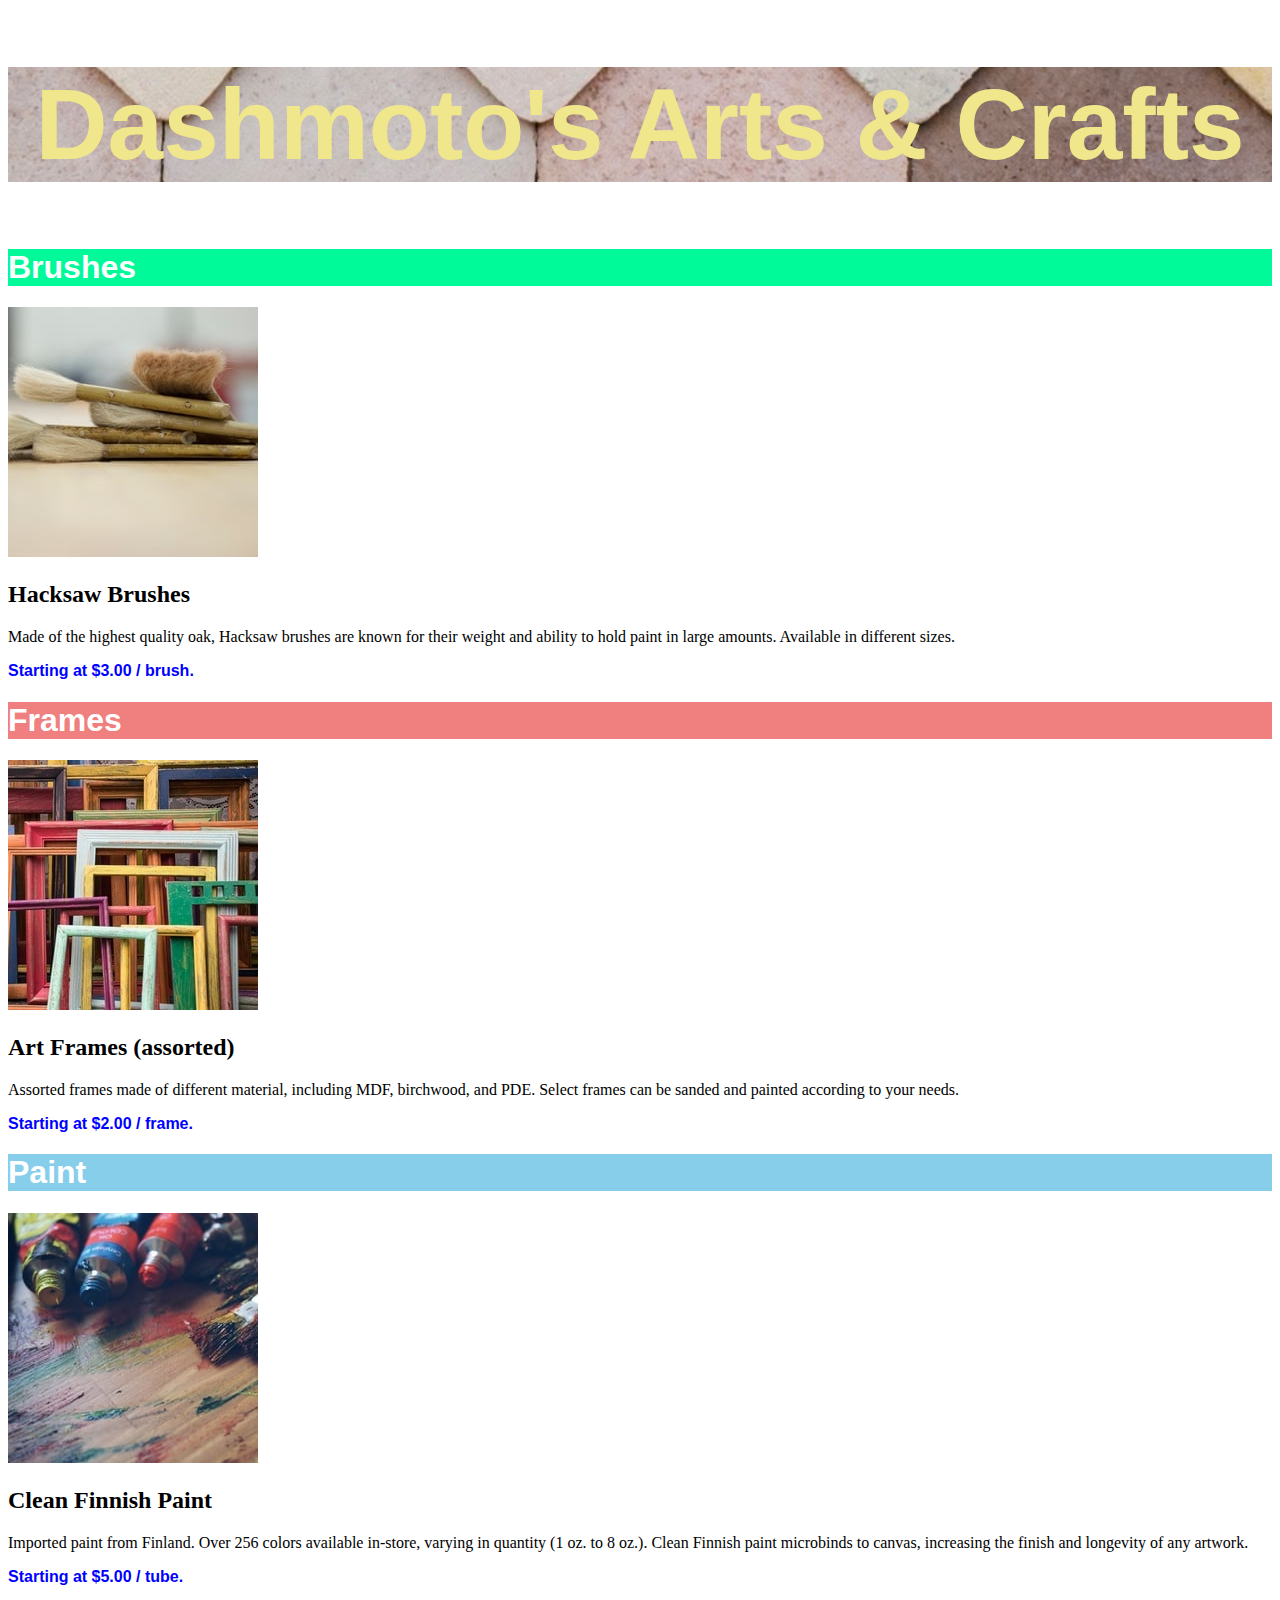
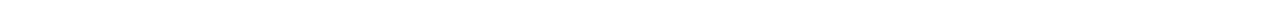
<file: Dasmotos/index.html>
<!DOCTYPE html>
<html>
<head>
  <title>Dashmoto's Arts & Crafts</title>
  <link href="./resources/css/index.css" type="text/css" rel="stylesheet">
</head>
<header>
    <h1 id="header">Dashmoto's Arts & Crafts</h1>
</header>
<body>
    <div>
        <h1 id="brushes">Brushes</h1>
        <img src="./resources/images/hacksaw.jpeg" alt="Hacksaw Brushes">
        <h2>Hacksaw Brushes</h2>
        <p>Made of the highest quality oak, Hacksaw brushes are known for their weight and ability to hold paint in large amounts. Available in different sizes.</p>
        <p id="price">Starting at $3.00 / brush.</p>
    </div>
    <div>
        <h1 id="frames">Frames</h1>
        <img src="./resources/images/frames.jpeg" alt="Art Frames (assorted)">
        <h2>Art Frames (assorted)</h2>
        <p>Assorted frames made of different material, including MDF, birchwood, and PDE. Select frames can be sanded and painted according to your needs.</p>
        <p id="price">Starting at $2.00 / frame.</p>
    </div>
    <div>
        <h1 id="paint">Paint</h1>
        <img src="./resources/images/finnish.jpeg" alt="Hacksaw Brushes">
        <h2>Clean Finnish Paint</h2>
        <p>Imported paint from Finland. Over 256 colors available in-store, varying in quantity (1 oz. to 8 oz.). Clean Finnish paint microbinds to canvas, increasing the finish and longevity of any artwork.</p>
        <p id="price">Starting at $5.00 / tube.</p>
    </div>
    
</body>
</html>
</file>
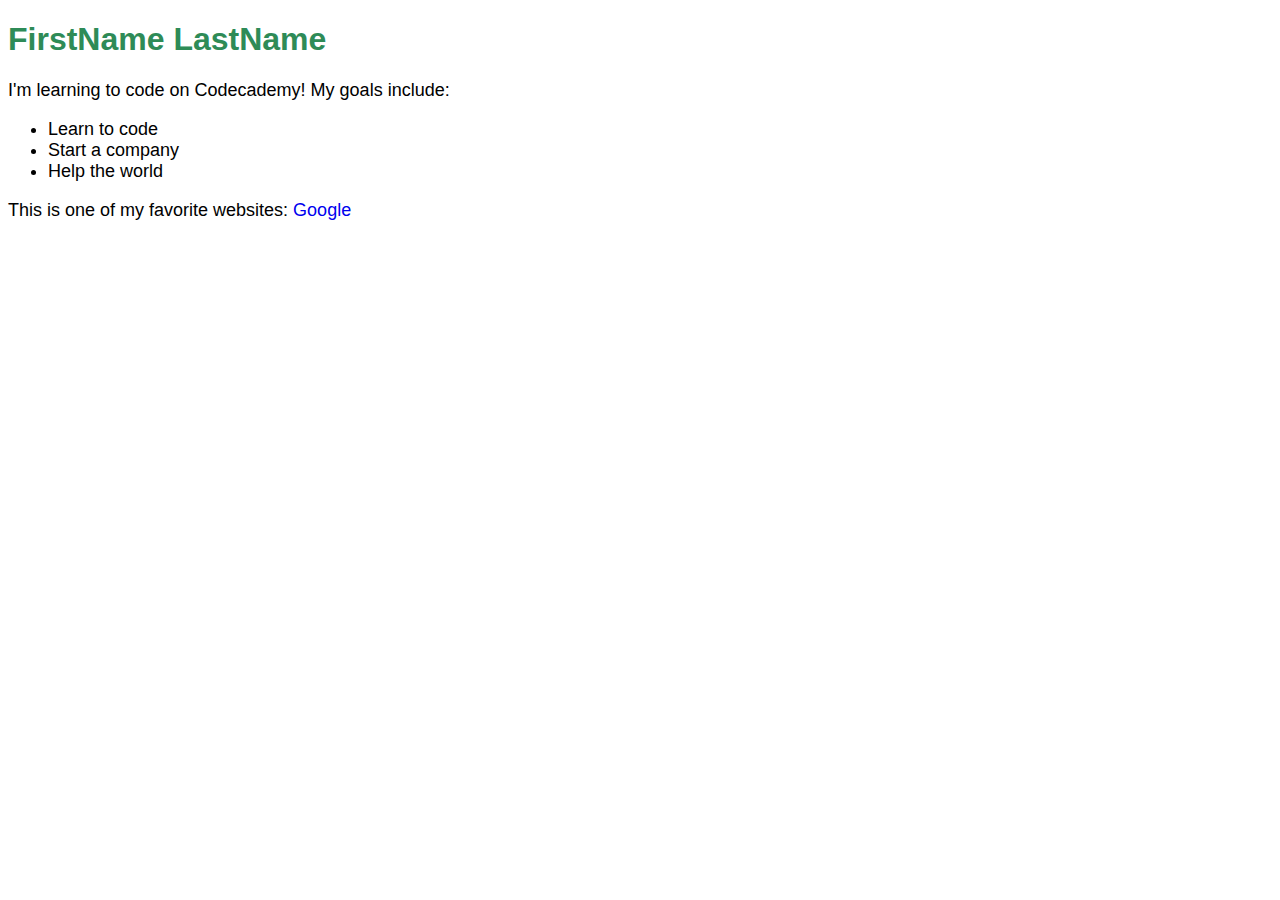
<file: DevProject/index.html>
<!DOCTYPE html>
<html>
<head>
  <title>My Dev Project</title>
  <link href="./resources/css/index.css" type="text/css" rel="stylesheet">
</head>
<body>
    <h1>FirstName LastName</h1>
    <p>I'm learning to code on Codecademy! My goals include:</p>
    <ul>
      <li>Learn to code</li>
      <li>Start a company</li>
      <li>Help the world</li>
    </ul>
    <p>This is one of my favorite websites: <a href="https://www.google.com/" target="_blank">Google</a></p>
 
</body>
</html>
</file>
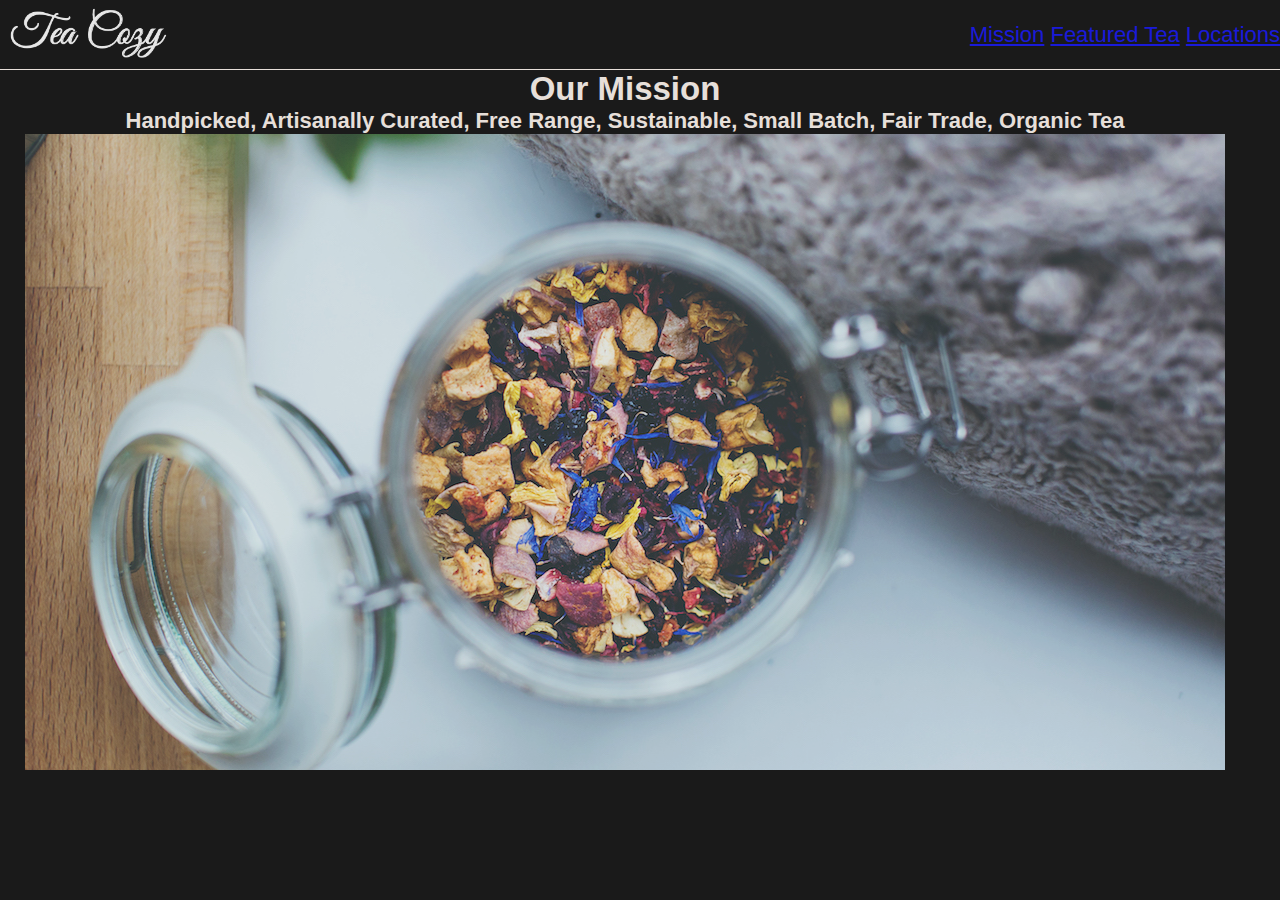
<file: Tea Cozy/index.html>
<!DOCTYPE html>
<html>

<head>
    <title>The Tea Cozy</title>
    <link rel="stylesheet" href="reasources/css/style.css" type="text/css" />
    <link href='https://fonts.googleapis.com/css?family=Helvetica' rel="'stylesheet">
</head>

<body>
    <!-- Header -->
    <header>
        <div class="header-logo">
            <a href="index.html"><img class="logo" src="reasources/images/img-tea-cozy-logo.png"></a>
        </div>
        <nav class="header-menu">
            <ul class="menu">
                <li><a href="#">Mission</a></li>
                <li><a href="#">Featured Tea</a></li>
                <li><a href="#">Locations</a></li>
            </ul>
        </nav>
    </header>
    <main>
        <div class="mission-image">
            <div class="mission">
                <h2>Our Mission</h2>
                <h4>Handpicked, Artisanally Curated, Free Range, Sustainable, Small Batch, Fair Trade, Organic Tea</h4>
            </div>
        </div>
    </main>

    <!-- Footer -->
    <footer>

    </footer>
</body>

</html>
</file>
<file: Dasmotos/resources/css/index.css>
#price {
    font-family: Helvetica;
    font-weight: bold;
    color: blue;
}

#header {
    font-family: Helvetica;
    font-size: 100px;
    font-weight: bold;
    color: khaki;
    text-align: center;
    background: url(../images/pattern.jpeg) no-repeat center center;
}

#brushes,
#frames,
#paint {
    font-family: Helvetica;
    font-size: 32px;
    font-weight: bold;
    color: white;
}

#brushes{
    background-color: mediumspringgreen;
}

#frames{
    background-color: lightcoral;
}

#paint{
    background-color: skyblue;
}
</file>
<file: DevProject/resources/css/index.css>
* {
    font-family: Helvetica, Arial, sans-serif;
  }
   
   
  h1 {
    color: SeaGreen;
  }
   
   
  p, 
  li {
    font-size: 18px;
  }
   
   
  a {
    text-decoration: none;
  }
</file>
<file: Tea Cozy/reasources/css/style.css>
html,
body {
    font-family: Helvetica;
    font-size: 22px;
    color: seashell;
    background-color: black;
    opacity: 0.9;
    margin: 0;
    padding: 0;
    text-align: center;
}

header {
    position: fixed;
    width: 100%;
    max-height: 69px;
    border-bottom: 1px solid seashell;
    z-index: 10;
    background-color: black;
}

.header-logo {
    float: left;
    padding: 8px 0 0 10px;
    text-align: center;
}

.logo {
    max-height: 50px;
}

nav {
    max-height: 69px;
    margin: 0 auto;
    padding: 0px 0;
    float: right;
}

nav li {
    display: inline-block;
    color: seashell;
}


main {
    display: flex;
    text-align: center;
    position: relative;
    padding-left: 25px;
    padding-right: 25px;
}

.mission-image {
    position: relative;
    top: 70px;
    background-image: url("../images/img-mission-background.jpg");
    height: 700px;
    width: 1200px;
}

h2,
h4 {
    justify-content: center;
    margin: 0;
    padding: 0;
    background-color: black;
}
</file>
